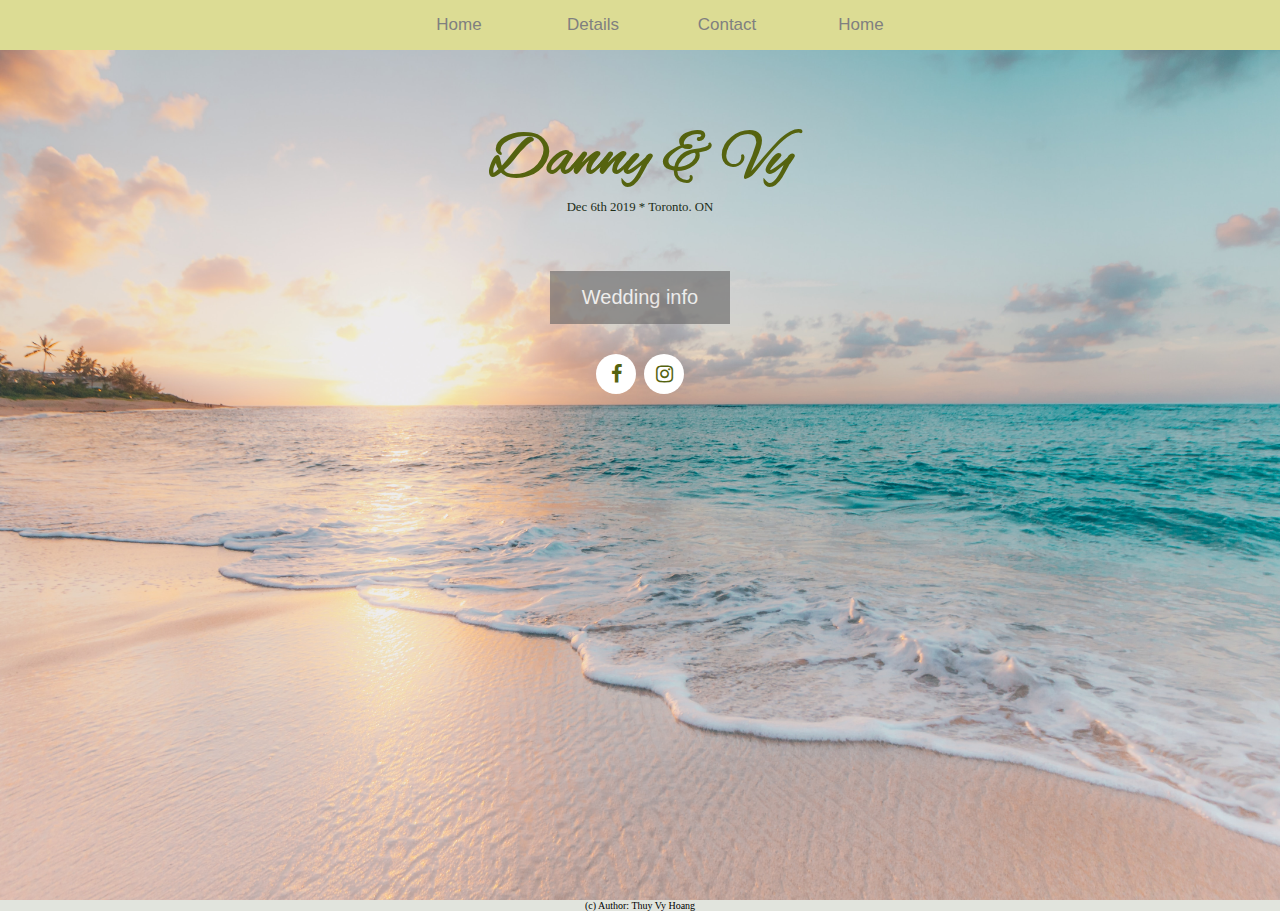
<file: index.html>
<!DOCTYPE html>
<html>
        <link href="https://fonts.googleapis.com/css?family=Alex+Brush|Dancing+Script|Great+Vibes&display=swap" rel="stylesheet">
        <link href="https://fonts.googleapis.com/css?family=Pacifico&display=swap" rel="stylesheet">
        <link rel="stylesheet" href="https://cdnjs.cloudflare.com/ajax/libs/font-awesome/4.7.0/css/font-awesome.min.css">
<head>
    <meta char="UFT-8">
    <title>home page</title>
    <meta name="viewport" content="width=device-width, initial-scale=1.0" >
    <link rel="stylesheet" href="na.css">
    <script src="nav.js"></script>
</head>
<body>
    <div class="bg">
        <header>
            <div class="bar" id="change">
                <ul>
                    <li ><a class="media" href="index.html">Home</a></li>
                    <li><a href="aboutme.html">Details</a></li>
                    <li><a href="contact.html">Contact</a></li>
                    <li><a href="#">Home</a></li>
                    <div class="dropbox">
                        <button class="icon" onclick="myFunction()">
                            <i class="fa fa-bars"></i>
                        </button>
                        <div id="dropdown" class="drop-content">
                            <a href="contact.html">Contact us</a>
                            <a href="aboutme.html">Details</a>
                        </div>
                    </div>
                </ul>
            </div>
        </header>
        <section >
                <div class="title">
                    <h1>Danny  &  Vy</h1>
                    <h6>Dec 6th 2019 * Toronto. ON</h6>
                </div> 
            <br>
                <div class="button-cont"> 
                    <button type="button" class="buttons"><div><a href="aboutme.html">Wedding info</a></div></button>
                </div>
        </section>
        
        <section>
            <div class="icon-box">
                <a href="https://www.facebook.com/profile.php?id=100009814093836" class="fa fa-facebook"></a>
                <a href="https://www.instagram.com/v_v_v_hoang/" class="fa fa-instagram"></a>
                
            </div>
        </section>
    </div>
    <footer class="footer-box">(c) Author: <span>Thuy Vy Hoang</span></footer>
</body>
</html>
</file>
<file: na.css>
html,body {
    margin: 0;
    height: 100%;
    padding: 0;
}

.bg{
    position: relative;
    height: 100%;
    background: url("ocean.jpg") no-repeat center center fixed;
    -webkit-background-size: cover; /* For WebKit*/
    -moz-background-size: cover;    /* Mozilla*/
    -o-background-size: cover;      /* Opera*/
    background-size: cover;         /* Generic*/
}
.bar{
    background-color: rgb(220, 220, 148);
    position: relative;
}
.bar a{
    text-decoration: none;
    width: 100px;
    display: block;
    padding: 15px;
    font-size: 17px;
    font-family: Helvetica;
    transition: 0.4s;
}
.bar ul{
    list-style-type: none;
    margin:0;
    padding-top: 0px;
    text-align: center;
    justify-content: center;
}
.bar li{
    display: inline-block;
}
.bar li a{
    text-align: center;
    color: grey;
    text-decoration: none;
}
.bar a:hover{
    background-color: rgb(171, 189, 67);
    color: black;
}
.title{
    color: rgb(85, 99, 15);
    display: inline;
    margin:0;
    font-size: 2em;
    font-family: 'Pacifico', cursive;
    justify-content: center;
    text-align: center;
}
.title h1{
    margin-top: 70px;
    margin-bottom: 0px;
    font-weight: lighter;
    font-family: 'Alex Brush', cursive;
    font-weight: 600;
}
.title p{
    font-family: 'Pacifico', cursive;
    font-size: 0.5em;
    font-weight: 40;
    color: black;
}
.title h6{
    margin-top: 0em;
    margin-bottom: 0em;
    font-family: 'Times New Roman', Times, serif;
    color: rgb(32, 45, 24);
    font-size: 0.4em;
    font-weight: lighter;
}
.button-cont{
    text-align: center;
}
.button-cont .buttons:hover{
    opacity: 2;
    background-color: cadetblue;
}
.buttons{
    padding: 10px;
    background-color: rgb(99, 98, 98);
    color: white;
    text-decoration: none;
    font-size: 20px;
    border: none;
    padding: 15px 32px;
    cursor: pointer;
    opacity: 0.6;
    width: auto;  
    transition: 0.4s;
}
.buttons a{
    text-decoration: none;
    color: white;
}
.bar ul div.dropbox button.icon{
    display: none;
}
.show{
    display: block;
}
.icon-box{
    text-align: center;
}
.fa{
    text-decoration: none;
    background-color: white;
    border-color: rgb(215, 215, 215);
    border-radius: 50%;
    padding: 10px;
    width: 20px;
    font-size: 20px;
    margin: 30px 2px;
    cursor: pointer;
}
.fa:hover{
    opacity: 0.7;
}
.fa-facebook{
    color: rgb(85, 99, 15);
}
.fa-instagram{
    color: rgb(85, 99, 15);
}

.footer-box{
    font-size: 10px;
    background-color: rgb(225, 228, 221);
    text-align: center;
}
@media screen and (min-width:600px){
.drop-content{
    display: none;
}
}
@media screen and (max-width:600px){
    .title{
        color: rgb(85, 99, 15);
        display: inline;
        margin:0;
        font-size: 1.5em;
        font-family: 'Pacifico', cursive;
        justify-content: center;
        text-align: center;
    }
    .buttons{
        
        background-color: rgb(99, 98, 98);
        color: white;
        text-decoration: none;
        font-size: 20px;
        border: none;
        padding: 10px 20px;
        cursor: pointer;
        opacity: 0.6;
        width: auto;  
    }
    .button-cont .buttons:hover{
        opacity: 2;
    }
    
    .bar li:nth-child(n+2):nth-child(-n+4){display: none;}
    
    
    .bar li.media:hover{
        opacity: 0.6;
    }
    .dropbox{
        float: right;
        
    }
    .bar ul div.dropbox button.icon{
        cursor: pointer;
        border: none;
        outline: none;
        color: grey;
        padding: 14.8px;
        font-size: 17px;
        margin-right: 0px;
        display: block;
        background-color: rgb(220, 220, 148);
    }
    .bar ul div.dropbox button.icon i.fa{
        text-decoration: none;
        background-color:rgb(220, 220, 148);
    border-radius: 0%;
    padding: 0px;
    width: auto;
    font-size: 17px;
    margin: 0;
    cursor: pointer;
    }
    .bar ul div.dropbox button.icon:hover{
        background-color: rgb(171, 189, 67);
        color: black;
    }
    .bar ul{
        list-style-type: none;
        margin-left: 0px;
        padding: 0;
        text-align: left;
    }
    .bar ul li a.media{
        text-align: center;
    }
    .drop-content{
        display: none;
        background-color:  rgb(220, 220, 148);
        position: absolute;
        z-index: 1;
        right: 0px;
        
    }
    .drop-content a{
        float: none;
        display: block;
        text-align: center;
        color: rgb(126, 122, 122);
    }
    .show{
        display: block;
    }
}
.toronto{
    position: relative;
    width: 100%;
    height: 100%;
    background: url("toronto.jpg") no-repeat center center fixed;
    background-size: cover;
    -webkit-background-size: cover; /* For WebKit*/
    -moz-background-size: cover;    /* Mozilla*/
    -o-background-size: cover;      /* Opera*/
    

}
</file>
